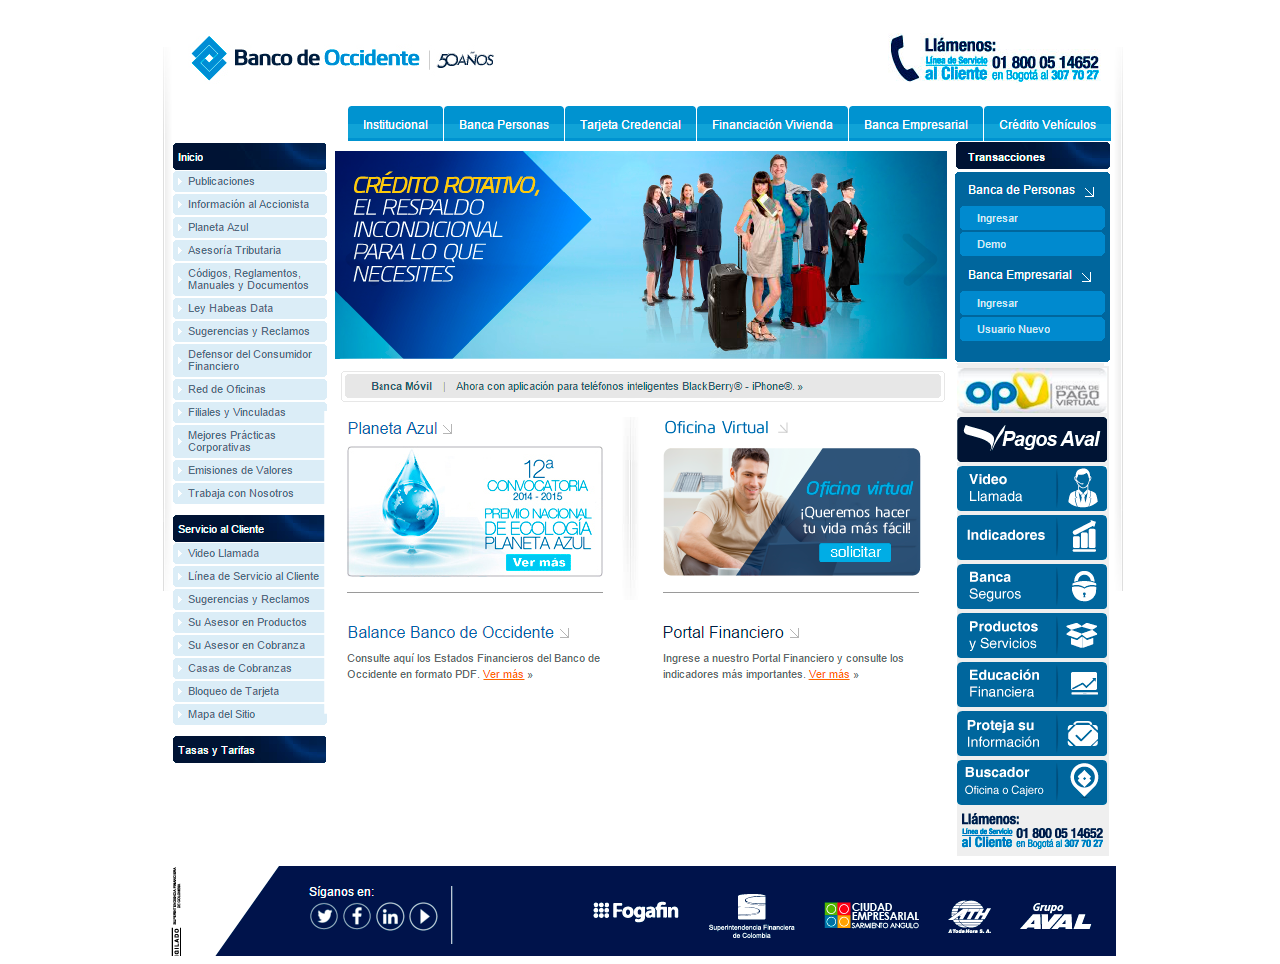
<file: index.html>
<!DOCTYPE html PUBLIC "-//W3C//DTD XHTML 1.0 Transitional//EN" "http://www.w3.org/TR/xhtml1/DTD/xhtml1-transitional.dtd">
<html xmlns="http://www.w3.org/1999/xhtml">
<head>
<meta http-equiv="Content-Type" content="text/html; charset=utf-8" />
<title>Banco de Occidente| Diciembre 2015</title>

</head>
<body>
<div class="contenedor">
	<center>
    <img src="3.png" alt="Inicio" usemap="#Map" border="0" />
    <map name="Map" id="Map">
      <area shape="rect" coords="509,441,766,568" href="simple.html" target="_self" />
    </map>
    </center>
</div>
</body>
</html>
</file>
